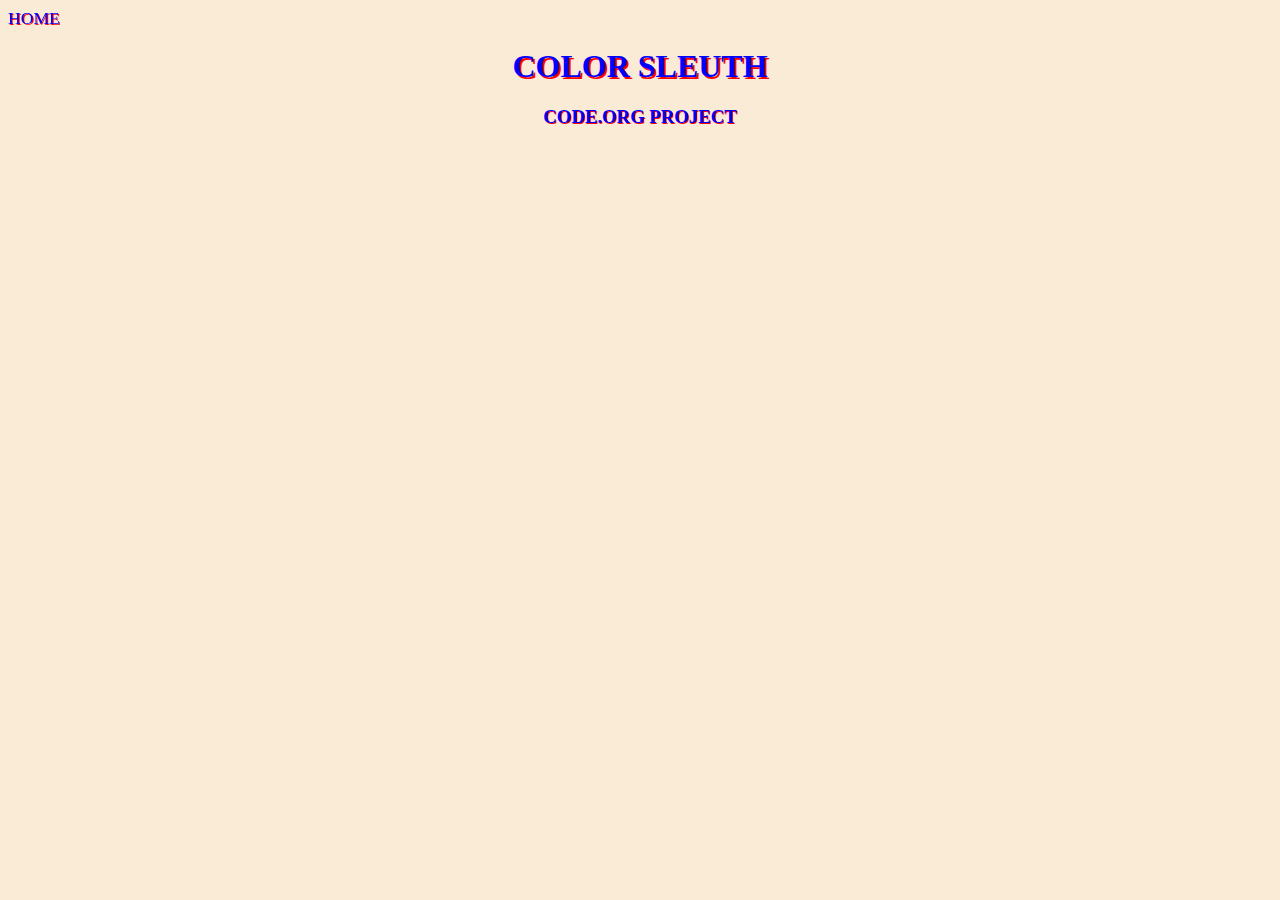
<file: color.html>
<html>
  <head>
    <link rel="stylesheet" href="style.css">
  </head>
  <body>
  <nav>
    <li><a href="index.html"> HOME </a></li>
  </nav>
  <div>
    <h1>COLOR SLEUTH</h1>
  </div>
  <div>
    <h3>CODE.ORG PROJECT</h3>
  </div>
  <center>
    <iframe width="392" height="620" style="border: 0px;" src="https://studio.code.org/projects/applab/RN2VMlUsaxToBxu4oqH8_QhiD6AJjAB3ZsQyg-68ikg/embed"></iframe>
  </center>
  </body>
</html>
</file>
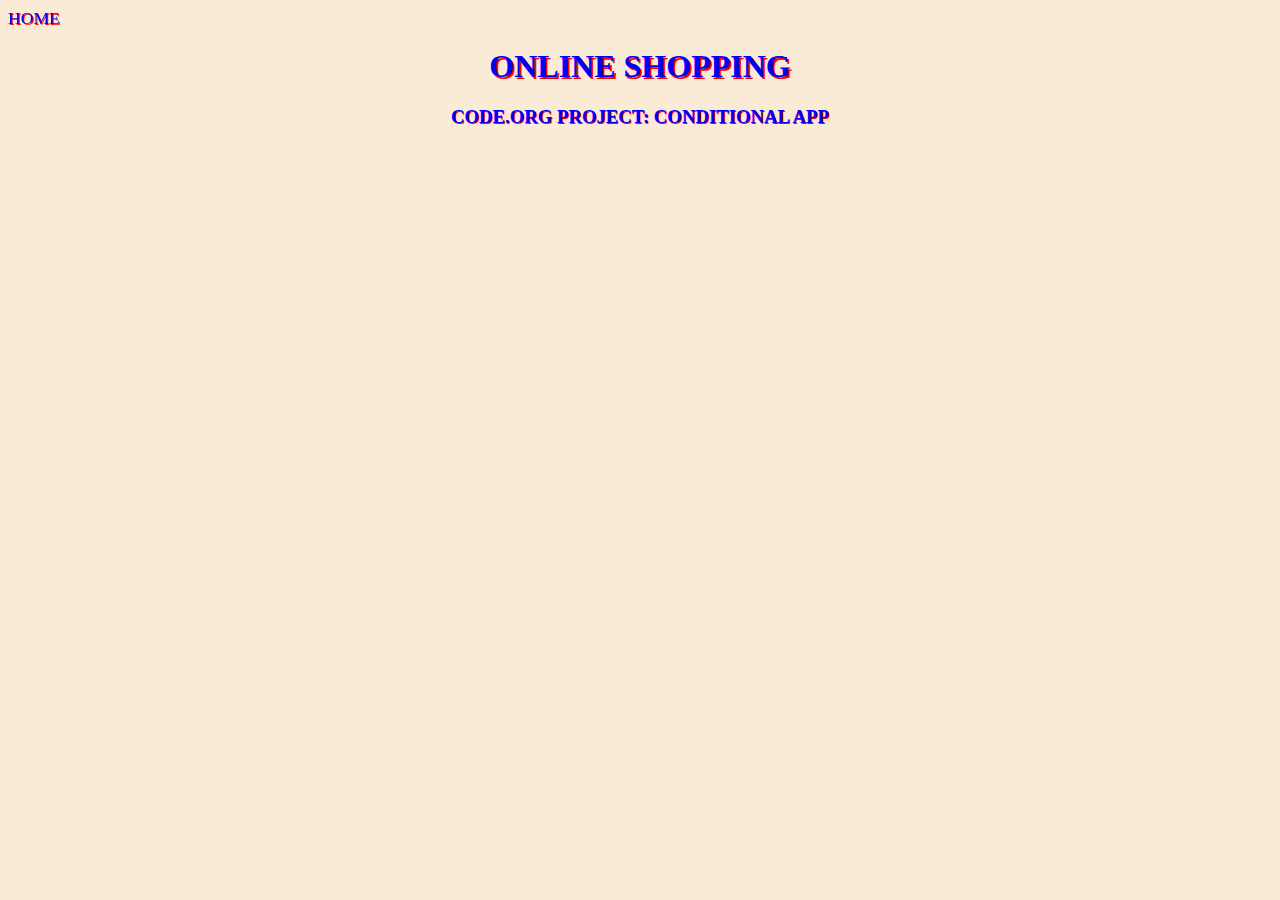
<file: conditional.html>
<html>
  <head>
    <link rel="stylesheet" href="style.css">
  </head>
  <body>
  <nav>
    <li><a href="index.html"> HOME </a></li>
  </nav>
  <div>
    <h1>ONLINE SHOPPING</h1>
  </div>
  <div>
    <h3>CODE.ORG PROJECT: CONDITIONAL APP</h3>
  </div>
  <center>
    <iframe width="392" height="620" style="border: 0px;" src="https://studio.code.org/projects/applab/UHZuLZ08CqT5YlX8CXY-RHF08oTsP8WW2excYvBN3_E/embed"></iframe>
  </center>
  </body>
</html>
</file>
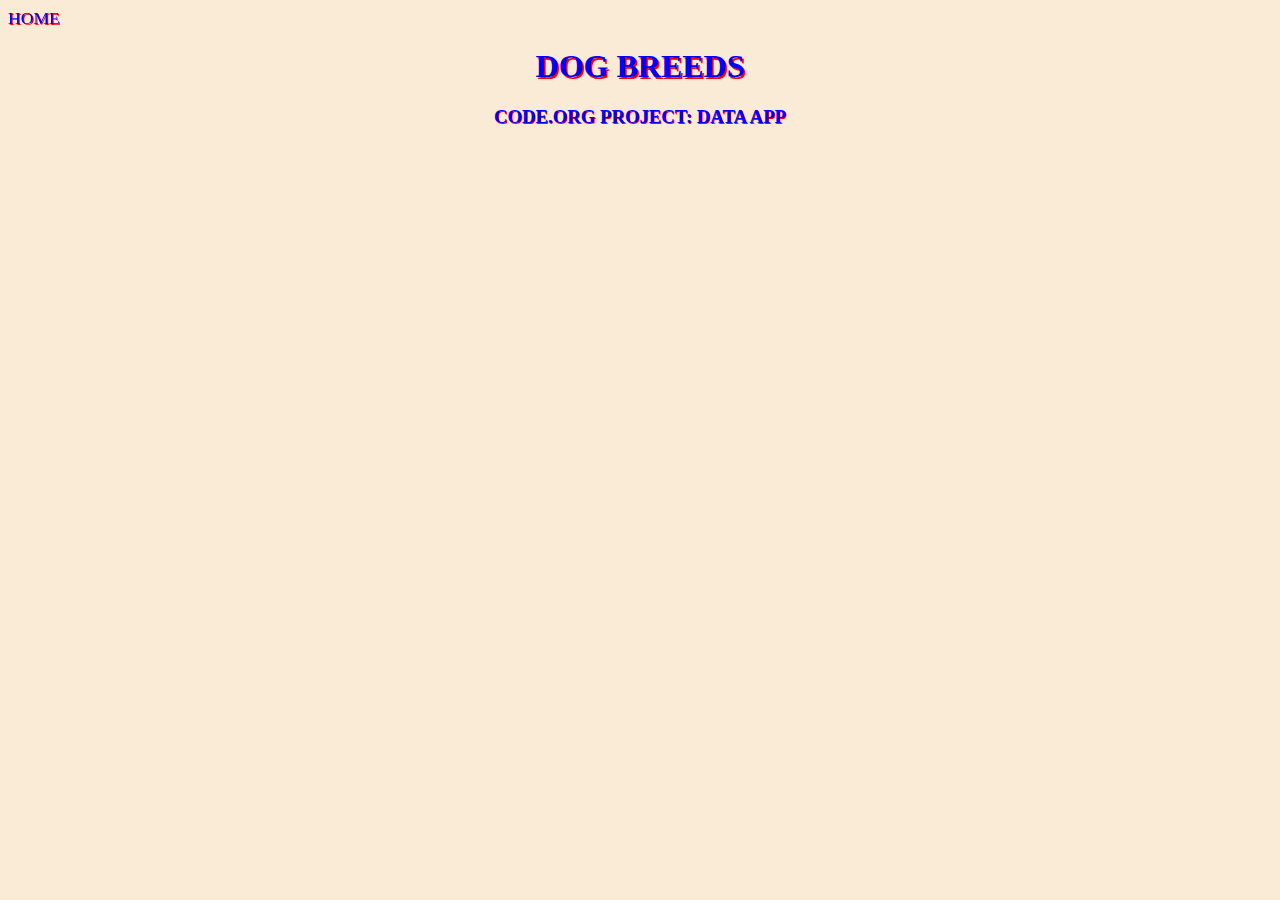
<file: data.html>
<html>
  <head>
    <link rel="stylesheet" href="style.css">
  </head>
  <body>
  <nav>
    <li><a href="index.html"> HOME </a></li>
  </nav>
  <div>
    <h1>DOG BREEDS</h1>
  </div>
  <div>
    <h3>CODE.ORG PROJECT: DATA APP</h3>
  </div>
  <center>
    <iframe width="392" height="620" style="border: 0px;" src="https://studio.code.org/projects/applab/A6fc4k54BkrBpkbVwhTRtAbVdZXAOlRlHjMIpftlqD8/embed"></iframe>
  </center>
  </body>
</html>
</file>
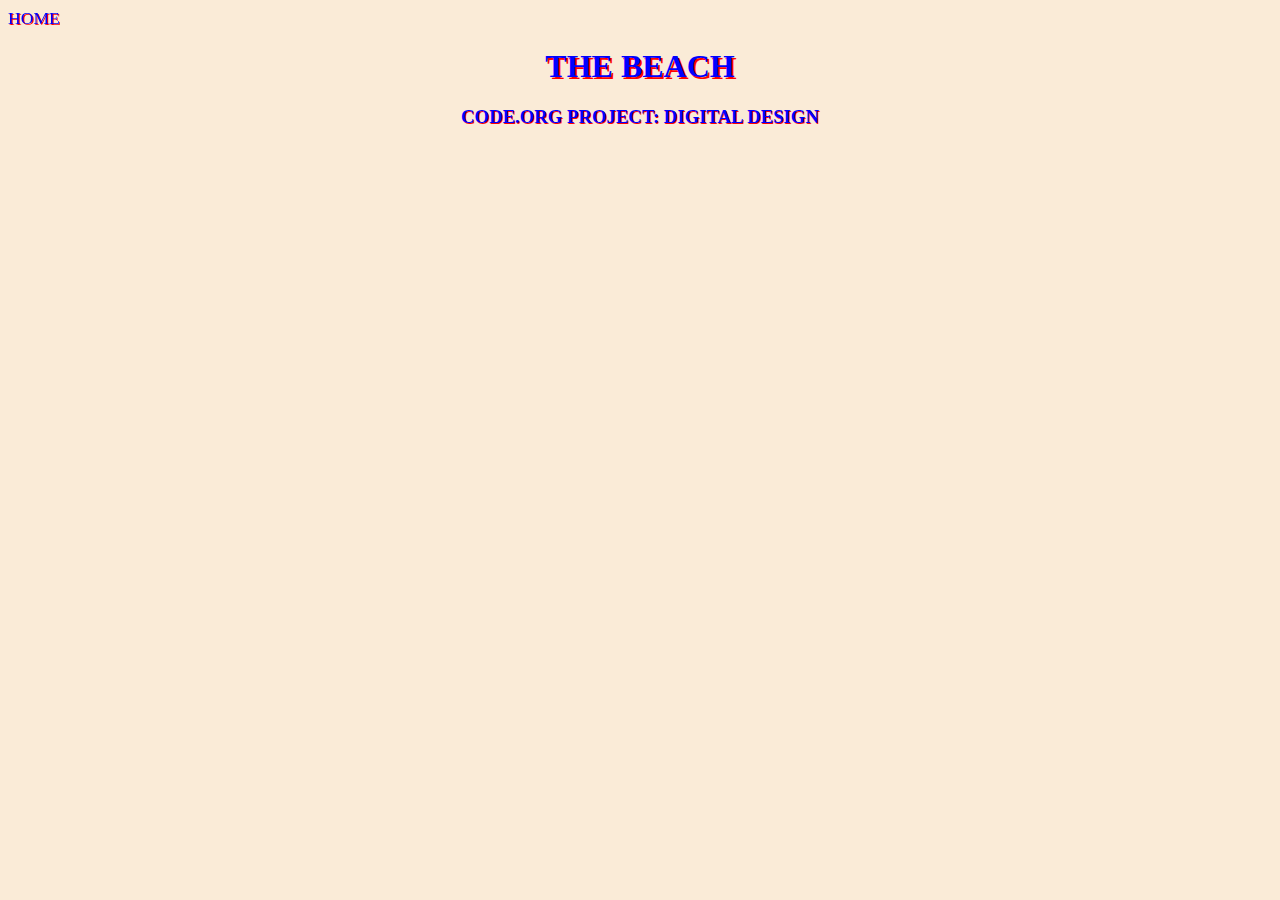
<file: design.html>
<html>
  <head>
    <link rel="stylesheet" href="style.css">
  </head>
  <body>
  <nav>
    <li><a href="index.html"> HOME </a></li>
  </nav>
  <div>
    <h1>THE BEACH</h1>
  </div>
  <div>
    <h3>CODE.ORG PROJECT: DIGITAL DESIGN</h3>
  </div>
  <center>
    <iframe width="392" height="620" style="border: 0px;" src="https://studio.code.org/projects/applab/ZT805HJHa6Hnj6xdY6P1as60i1puALKOjglfcvWGD-0/embed"></iframe>
  </center>
  </body>
</html>
</file>
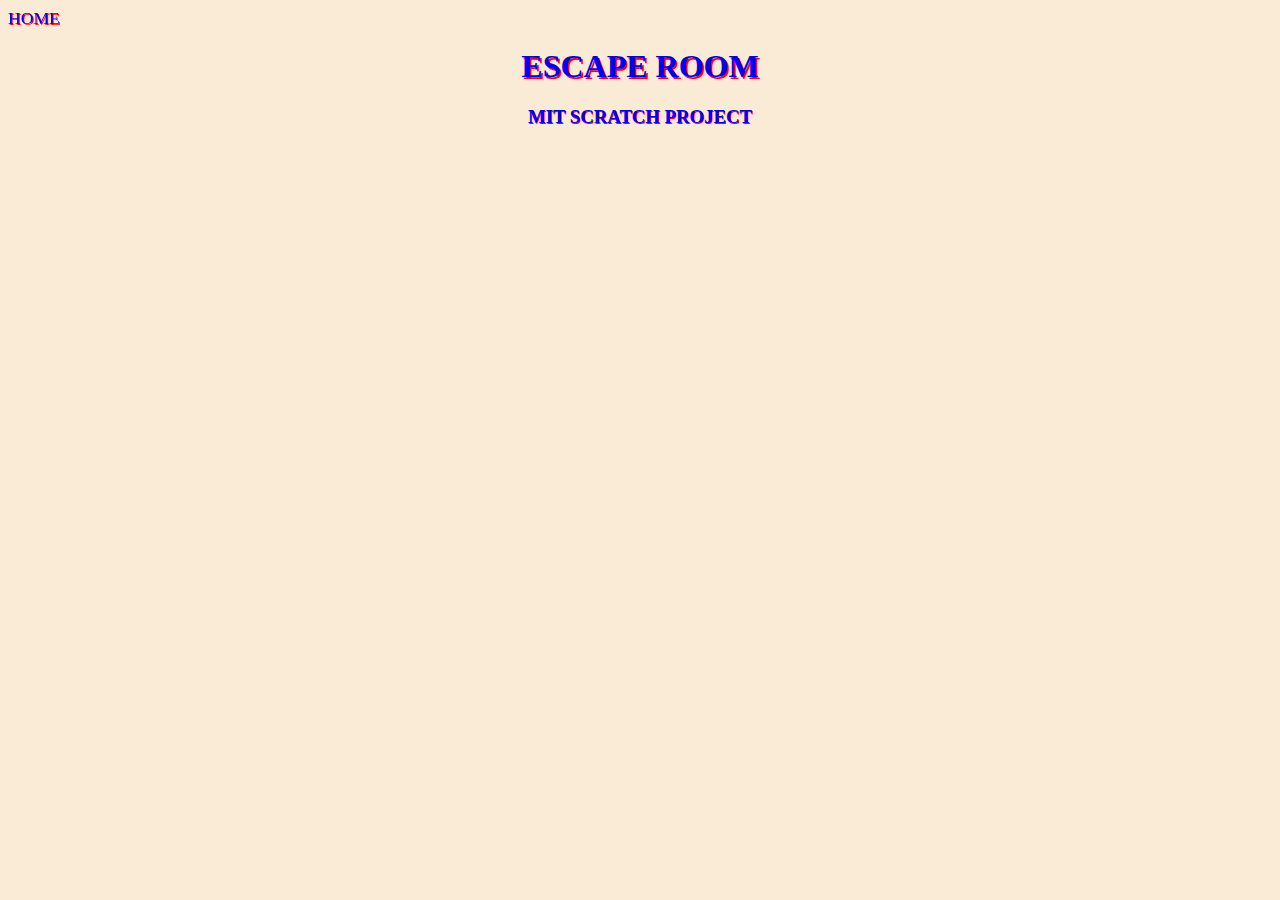
<file: scratch.html>
<html>
  <head>
    <link rel="stylesheet" href="style.css">
  </head>
  <body>
  <nav>
    <li><a href="index.html"> HOME </a></li>
  </nav>
  <div>
    <h1>ESCAPE ROOM</h1>
  </div>
  <div>
    <h3>MIT SCRATCH PROJECT</h3>
  </div>
  <center>
    <iframe src="https://scratch.mit.edu/projects/630798054/embed" allowtransparency="true" width="485" height="402" frameborder="0" scrolling="no" allowfullscreen></iframe>
  </center>
  </body>
</html>
</file>
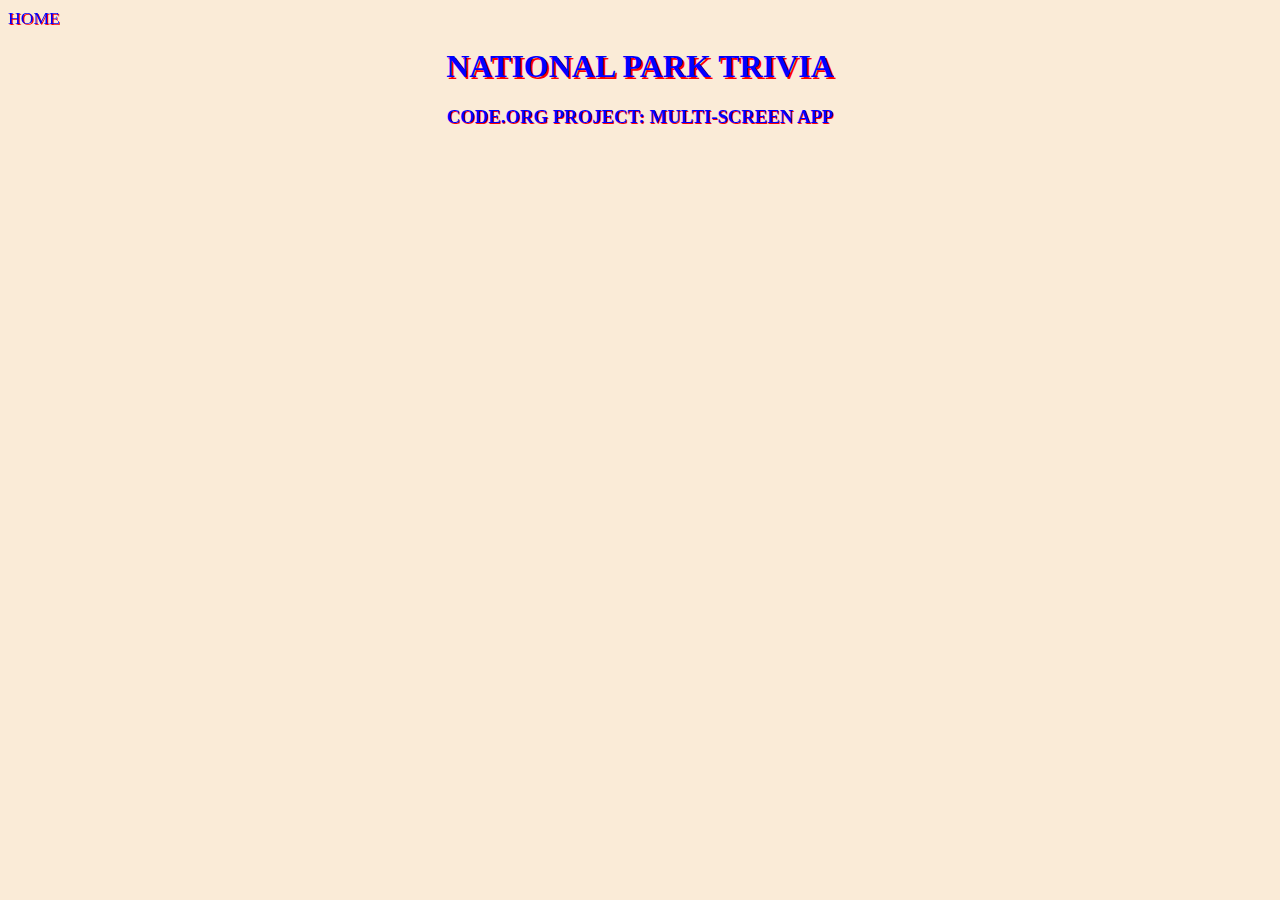
<file: trivia.html>
<html>
  <head>
    <link rel="stylesheet" href="style.css">
  </head>
  <body>
  <nav>
    <li><a href="index.html"> HOME </a></li>
  </nav>
  <div>
    <h1>NATIONAL PARK TRIVIA</h1>
  </div>
  <div>
    <h3>CODE.ORG PROJECT: MULTI-SCREEN APP</h3>
  </div>
  <center>
    <iframe width="392" height="620" style="border: 0px;" src="https://studio.code.org/projects/applab/e5C9BiUzlGe30LdRX4pen5A513NleAbhGFLvzPx5NBs/embed"></iframe>
  </center>
  </body>
</html>
</file>
<file: style.css>
nav {
  list-style-type: none;
  position: fixed;
  background-color: none;
  margin: 0;
  padding: 0;
  top: 0;
  left: 0;
}
li {
  display: inline;
  padding: 3px;
  margin: 5px;
  float: left;
}
a {
  color: blue;
  text-shadow: 1px 1px red;
  text-decoration: none;
  font-size: 110%;
}
li a: hover {
  color: purple;
  font-size: 110%;
}
h1 {
  color: blue;
  text-align: center;
  text-shadow: 2px 2px red;
  padding-top: 40px;
}
h3 {
  color: blue;
  text-align: center;
  text-shadow: 1px 1px red;
}
body {
  background-color: antiquewhite;
}
img {
  border: none;
  width: 40%;
}
</file>
